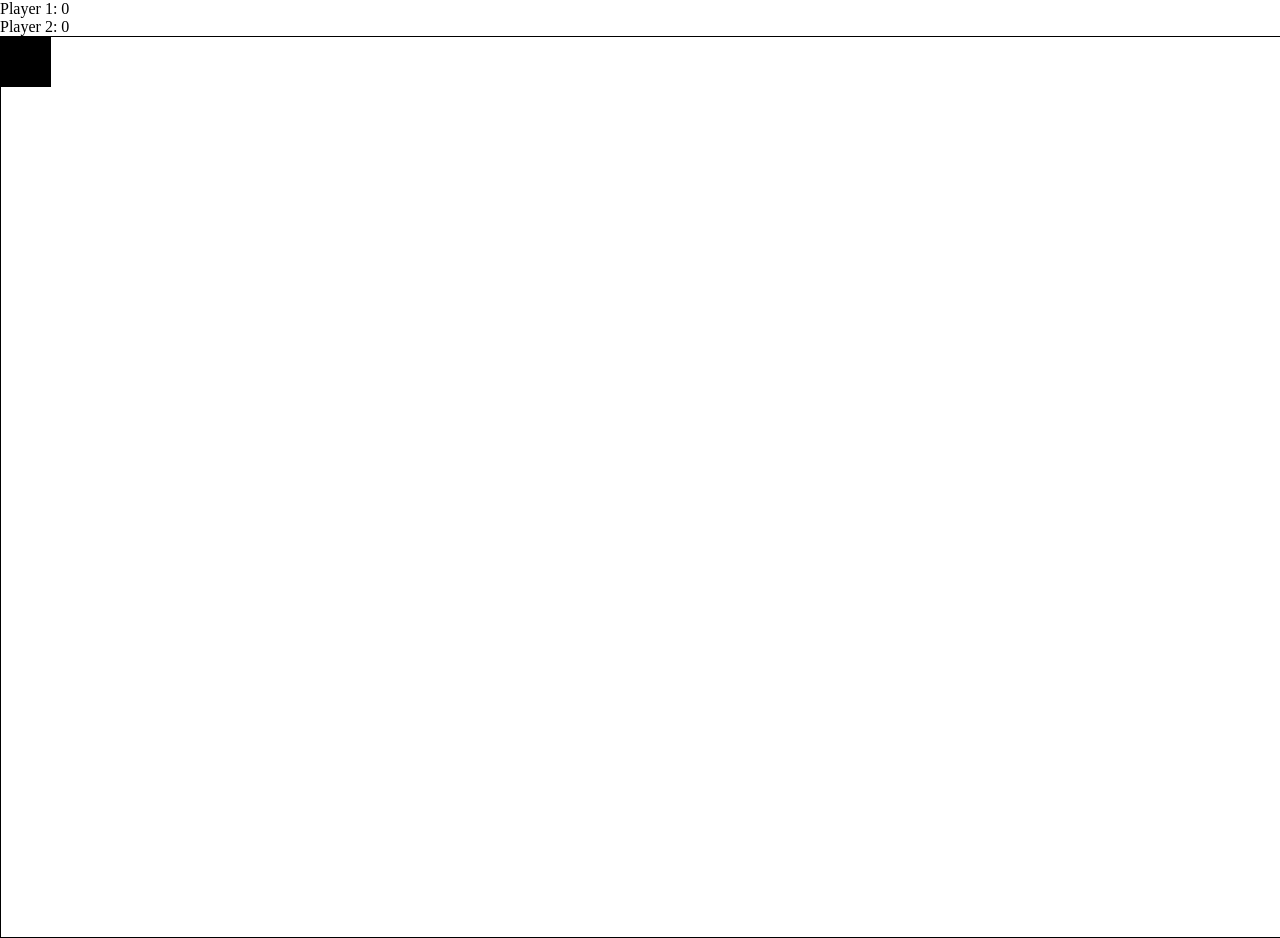
<file: index.html>
<!DOCTYPE html>
<html lang="en">
<head>
    <meta charset="UTF-8">
    <meta http-equiv="X-UA-Compatible" content="IE=edge">
    <meta name="viewport" content="width=device-width, initial-scale=1.0">
    
    <title>BoxGame | Game</title>

    <link rel="stylesheet" href="style.css">
</head>
<body>
    <div class="container">
        <div class="textConatiner">
            <p><span class="playerOneName">Player 1</span>: <span class="playerOneScore">0</span></p>
            <p><span class="playerTwoName">Player 2</span>: <span class="playerTwoScore">0</span></p>
        </div>

        <div class="gameContainer">
            <div class="playerOneBox"></div>
            <div class="playerTwoBox"></div>
            <div class="randomGameBox"></div>
        </div>  
    </div>

    <script src="script.js"></script>
</body>
</html>





<!-- MADE BY warezoid_  -->
</file>
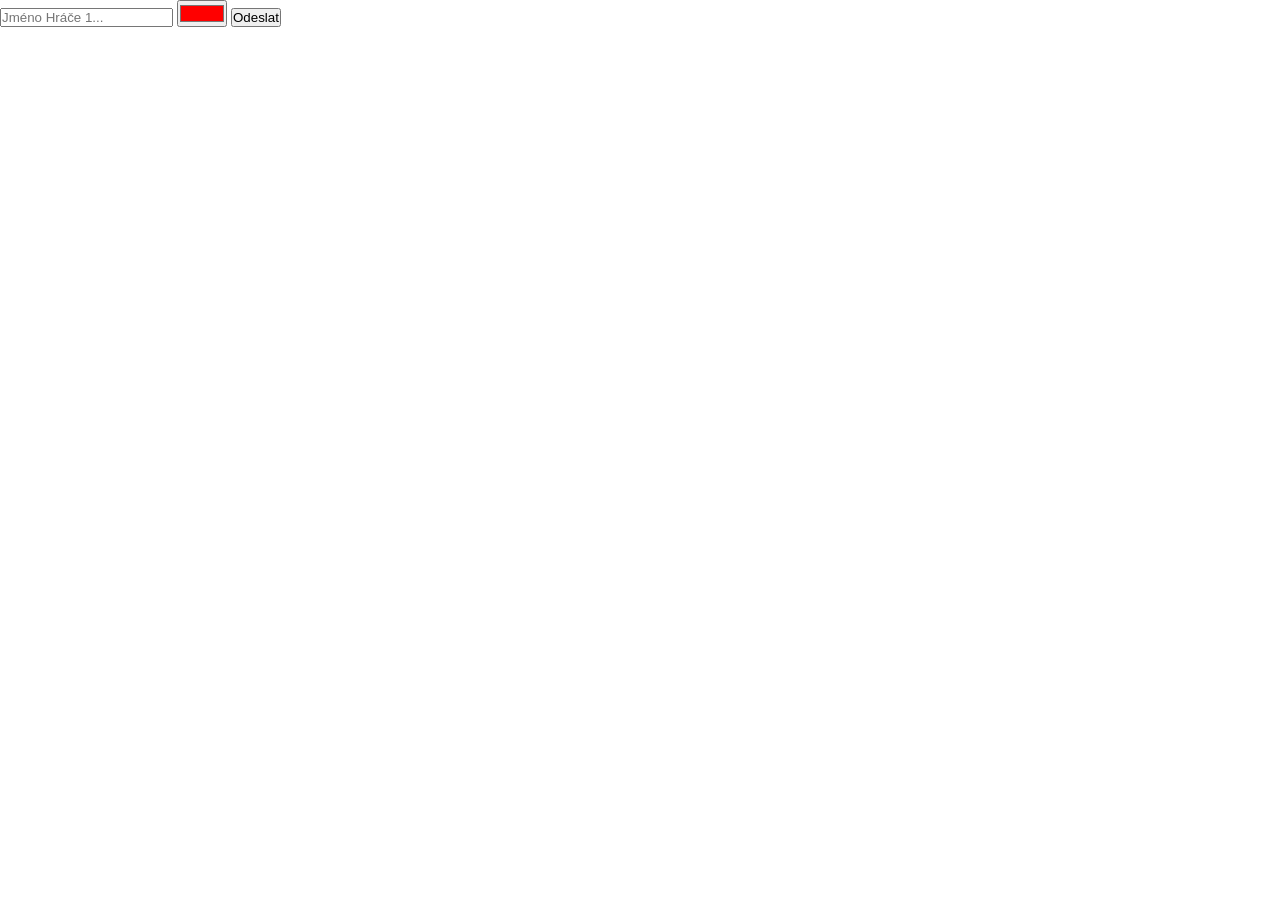
<file: login.html>
<!DOCTYPE html>
<html lang="en">
<head>
    <meta charset="UTF-8">
    <meta http-equiv="X-UA-Compatible" content="IE=edge">
    <meta name="viewport" content="width=device-width, initial-scale=1.0">
    

    <title>BoxGame | Login</title>


    <link rel="stylesheet" href="style.css">
</head>
<body>
    <div class="mainContainer">
        <div class="form">
            <form class="form1">
                <input type="text" placeholder="Jméno Hráče 1...">
                <input type="color" value="#ff0000">
                <input type="submit" value="Odeslat">
            </form>

            <form class="form2">
                <input type="text" placeholder="Jméno Hráče 2...">
                <input type="color" value="#0000ff">
                <input type="submit" value="Odeslat">
            </form>
        </div>
    </div>

    <script src="login.js"></script>
</body>
</html>





<!-- MADE BY warezoid_  -->
</file>
<file: style.css>
/***** ALL *****/
*{
    margin: 0;
    padding: 0;
    overflow-y: hidden;
}



/***** GAME *****/
.gameContainer{
    border: 1px solid #000;
    height: 900px;
    width: 1900px;
    position: relative;
    overflow: hidden;
}

.playerOneBox{
    width: 50px;
    height: 50px;
    background-color: #ff0000;
    position: absolute;
    top: 0;
    left: 0;
}

.playerTwoBox{
    width: 50px;
    height: 50px;
    background-color: #0000ff;
    position: absolute;
    top: 0;
    left: 0;
}

.randomGameBox{
    width: 50px;
    height: 50px;
    background-color: #000;
    position: absolute;
    top: 0;
    left: 0;
}



/***** LOGIN *****/
.form1{
    display: block;
}

.form2{
    display: none;
}





/********** MADE BY warezoid_ **********/
</file>
